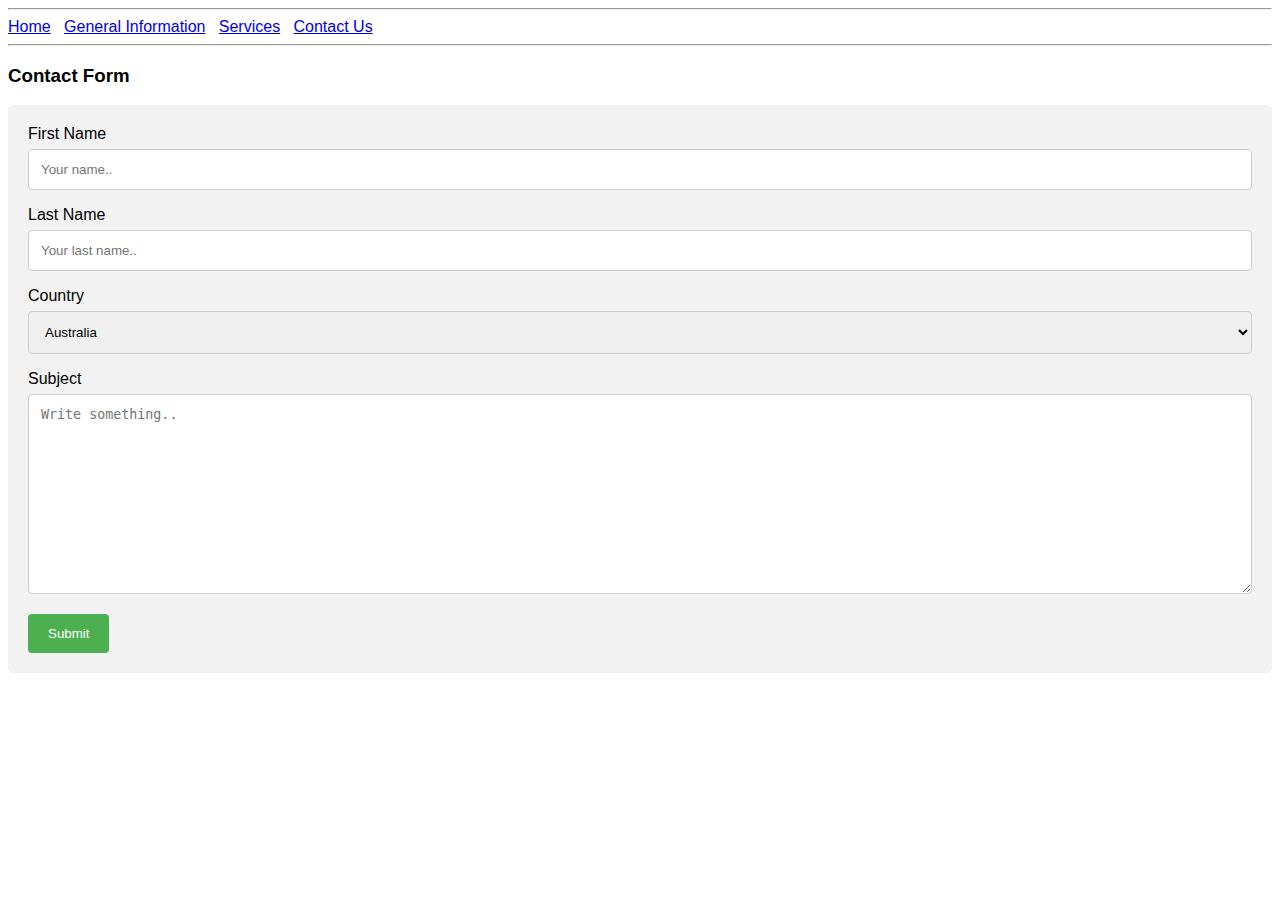
<file: contact.htm>
<!DOCTYPE html>
<html>
<head>
<title>Contact Us</title>
<meta name="viewport" content="width=device-width, initial-scale=1">
<style>
body {font-family: Arial, Helvetica, sans-serif;}
* {box-sizing: border-box;}

input[type=text], select, textarea {
  width: 100%;
  padding: 12px;
  border: 1px solid #ccc;
  border-radius: 4px;
  box-sizing: border-box;
  margin-top: 6px;
  margin-bottom: 16px;
  resize: vertical;
}

input[type=submit] {
  background-color: #4CAF50;
  color: white;
  padding: 12px 20px;
  border: none;
  border-radius: 4px;
  cursor: pointer;
}

input[type=submit]:hover {
  background-color: #45a049;
}

.container {
  border-radius: 5px;
  background-color: #f2f2f2;
  padding: 20px;
}
</style>
</head>
<body>

<nav>
<hr style="clear:left">
<p style="margin:0px">
<a href="index.htm">Home</a> &nbsp;
<a href="information.htm">General Information</a> &nbsp;
<a href="services.htm">Services</a> &nbsp;
<a href="contact.htm">Contact Us</a></p>
<hr>
</nav>

<h3>Contact Form</h3>

<div class="container">
  <form action="/action_page.htm">
    <label for="fname">First Name</label>
    <input type="text" id="fname" name="firstname" placeholder="Your name..">

    <label for="lname">Last Name</label>
    <input type="text" id="lname" name="lastname" placeholder="Your last name..">

    <label for="country">Country</label>
    <select id="country" name="country">
      <option value="australia">Australia</option>
      <option value="canada">Canada</option>
      <option value="usa">USA</option>
    </select>

    <label for="subject">Subject</label>
    <textarea id="subject" name="subject" placeholder="Write something.." style="height:200px"></textarea>

    <input type="submit" value="Submit">
  </form>
</div>

</body>
</html>
</file>
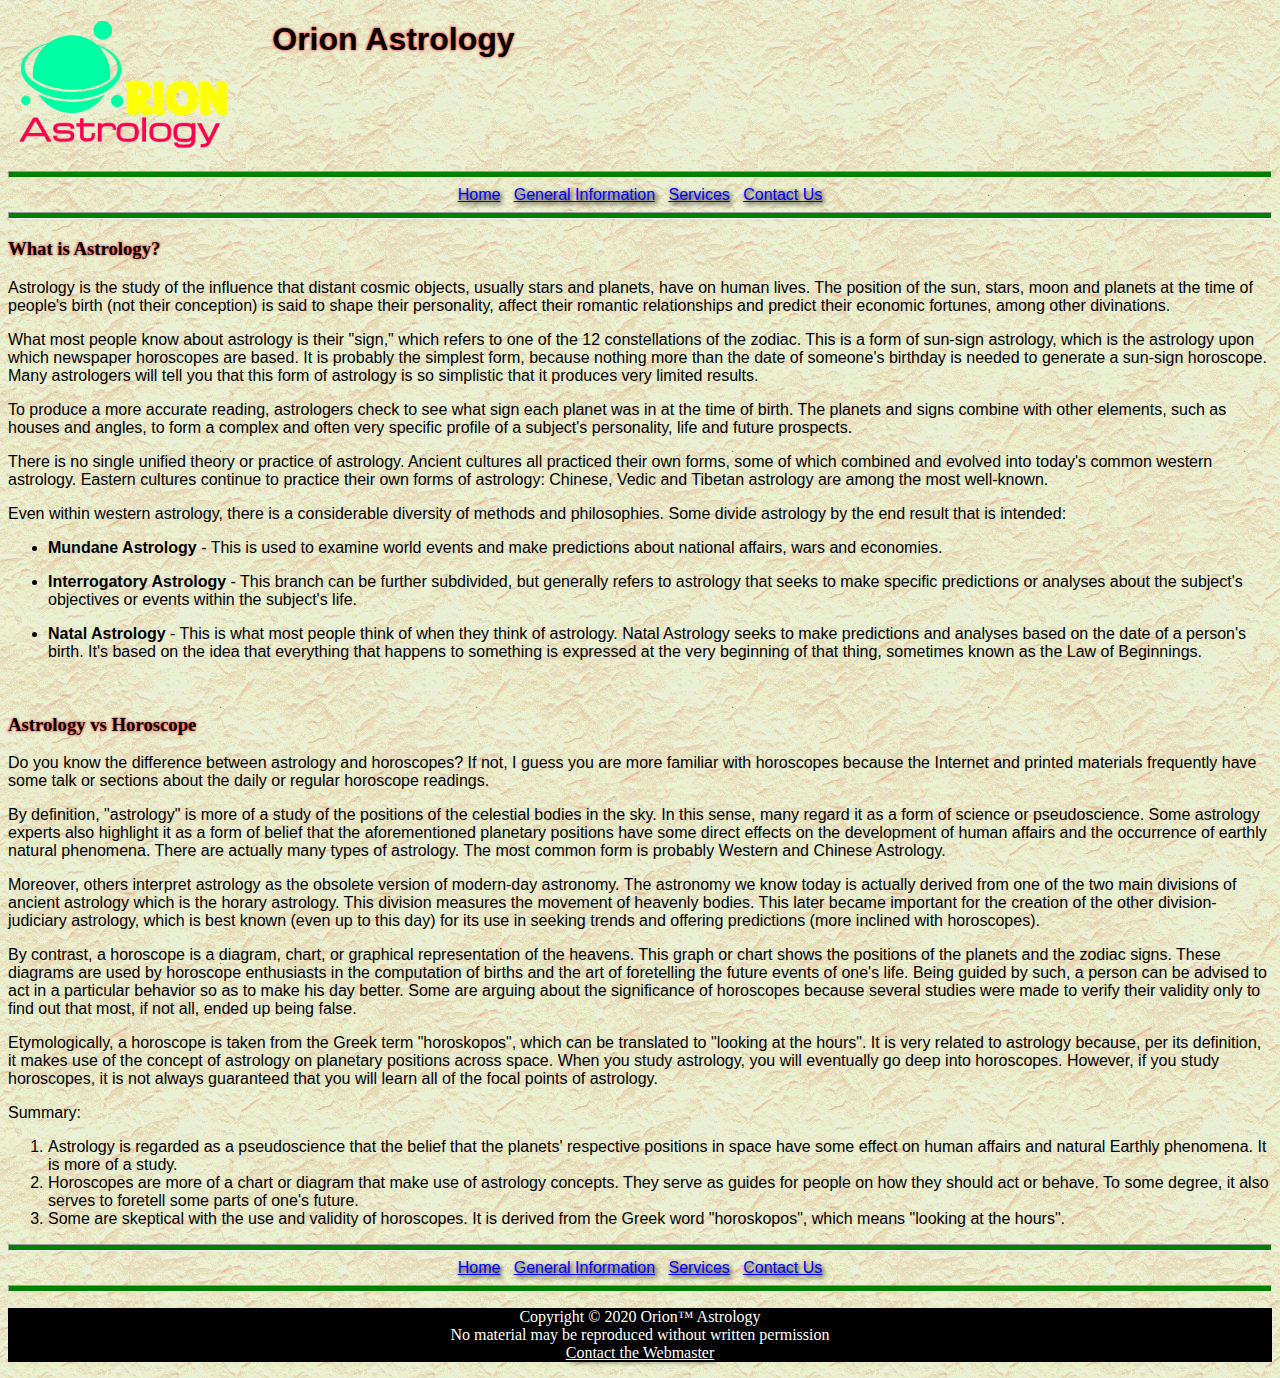
<file: information.htm>
<!DOCTYPE html>
<html>
<head>
<title>General Information</title>
<style>
hr {
color: green;
background-color: green;
height: 5px;
text-align: left;
}
</style>
<link rel="stylesheet" type="text/css" href="default.css">
</head>
<body style="background-image: url(stucco.jpg); background-color: beige">
<img src="Orion2.png" style="float:left; margin-right:10px" height="150">
<h1 style="color: black; text-shadow: 0 0 3px #FF0000">Orion Astrology</h1>


<nav>
<hr style="clear:left">
<p style="margin:0px">
<a href="index.htm">Home</a> &nbsp;
<a href="information.htm">General Information</a> &nbsp;
<a href="services.htm">Services</a> &nbsp;
<a href="contact.htm">Contact Us</a></p>
<hr>
</nav>


<h3>What is Astrology?</h3>

<p class="paragraph">Astrology is the study of the influence that distant cosmic objects, usually stars and planets, have on human lives. The position of the sun, stars, moon and planets at the time of people's birth (not their conception) is said to shape their personality, affect their romantic relationships and predict their economic fortunes, among other divinations.</p>

<p class="paragraph">What most people know about astrology is their "sign," which refers to one of the 12 constellations of the zodiac. This is a form of sun-sign astrology, which is the astrology upon which newspaper horoscopes are based. It is probably the simplest form, because nothing more than the date of someone's birthday is needed to generate a sun-sign horoscope. Many astrologers will tell you that this form of astrology is so simplistic that it produces very limited results.<p>

<p class="paragraph">To produce a more accurate reading, astrologers check to see what sign each planet was in at the time of birth. The planets and signs combine with other elements, such as houses and angles, to form a complex and often very specific profile of a subject's personality, life and future prospects.</p>

<p class="paragraph">There is no single unified theory or practice of astrology. Ancient cultures all practiced their own forms, some of which combined and evolved into today's common western astrology. Eastern cultures continue to practice their own forms of astrology: Chinese, Vedic and Tibetan astrology are among the most well-known.</p>

<p class="paragraph">Even within western astrology, there is a considerable diversity of methods and philosophies. Some divide astrology by the end result that is intended:</p>

<ul class="paragraph"><li><b>Mundane Astrology</b> - This is used to examine world events and make predictions about national affairs, wars and economies.</li></ul>

<ul class="paragraph"><li><b>Interrogatory Astrology</b> - This branch can be further subdivided, but generally refers to astrology that seeks to make specific predictions or analyses about the subject's objectives or events within the subject's life.</li></ul>

<ul class="paragraph"><li><b>Natal Astrology</b> - This is what most people think of when they think of astrology. Natal Astrology seeks to make predictions and analyses based on the date of a person's birth. It's based on the idea that everything that happens to something is expressed at the very beginning of that thing, sometimes known as the Law of Beginnings.</li></ul><br>


<h3>Astrology vs Horoscope</h3>

<p class="paragraph">Do you know the difference between astrology and horoscopes? If not, I guess you are more familiar with horoscopes because the Internet and printed materials frequently have some talk or sections about the daily or regular horoscope readings.</p>

<p class="paragraph">By definition, &quotastrology&quot is more of a study of the positions of the celestial bodies in the sky. In this sense, many regard it as a form of science or pseudoscience. Some astrology experts also highlight it as a form of belief that the aforementioned planetary positions have some direct effects on the development of human affairs and the occurrence of earthly natural phenomena. There are actually many types of astrology. The most common form is probably Western and Chinese Astrology.</p>

<p class="paragraph">Moreover, others interpret astrology as the obsolete version of modern-day astronomy. The astronomy we know today is actually derived from one of the two main divisions of ancient astrology which is the horary astrology. This division measures the movement of heavenly bodies. This later became important for the creation of the other division-judiciary astrology, which is best known (even up to this day) for its use in seeking trends and offering predictions (more inclined with horoscopes).</p>

<p class="paragraph">By contrast, a horoscope is a diagram, chart, or graphical representation of the heavens. This graph or chart shows the positions of the planets and the zodiac signs. These diagrams are used by horoscope enthusiasts in the computation of births and the art of foretelling the future events of one&#39s life. Being guided by such, a person can be advised to act in a particular behavior so as to make his day better. Some are arguing about the significance of horoscopes because several studies were made to verify their validity only to find out that most, if not all, ended up being false.</p>

<p class="paragraph">Etymologically, a horoscope is taken from the Greek term &quothoroskopos&quot, which can be translated to &quotlooking at the hours&quot. It is very related to astrology because, per its definition, it makes use of the concept of astrology on planetary positions across space. When you study astrology, you will eventually go deep into horoscopes. However, if you study horoscopes, it is not always guaranteed that you will learn all of the focal points of astrology.</p>

<p class="paragraph">Summary:</p>

<ol class="paragraph"><li>Astrology is regarded as a pseudoscience that the belief that the planets&#39 respective positions in space have some effect on human affairs and natural Earthly phenomena. It is more of a study.</li>
<li>Horoscopes are more of a chart or diagram that make use of astrology concepts. They serve as guides for people on how they should act or behave. To some degree, it also serves to foretell some parts of one&#39s future.</li>
<li>Some are skeptical with the use and validity of horoscopes. It is derived from the Greek word &quothoroskopos&quot, which means &quotlooking at the hours&quot.</li></ol>

<nav>
<hr style="clear:left">
<p style="margin:0px">
<a href="index.htm">Home</a> &nbsp;
<a href="information.htm">General Information</a> &nbsp;
<a href="services.htm">Services</a> &nbsp;
<a href="contact.htm">Contact Us</a></p>
<hr>
</nav>

<footer>
<p class="copyright">Copyright &copy; 2020 Orion&trade; Astrology<br>
No material may be reproduced without written permission<br>
<a href="mailto:darakutenshi05@gmail.com?subject=Question/Comment" title=
"webmaster@contoso.com" style="color:white">Contact the Webmaster</a></p>

</footer>
</html>
</file>
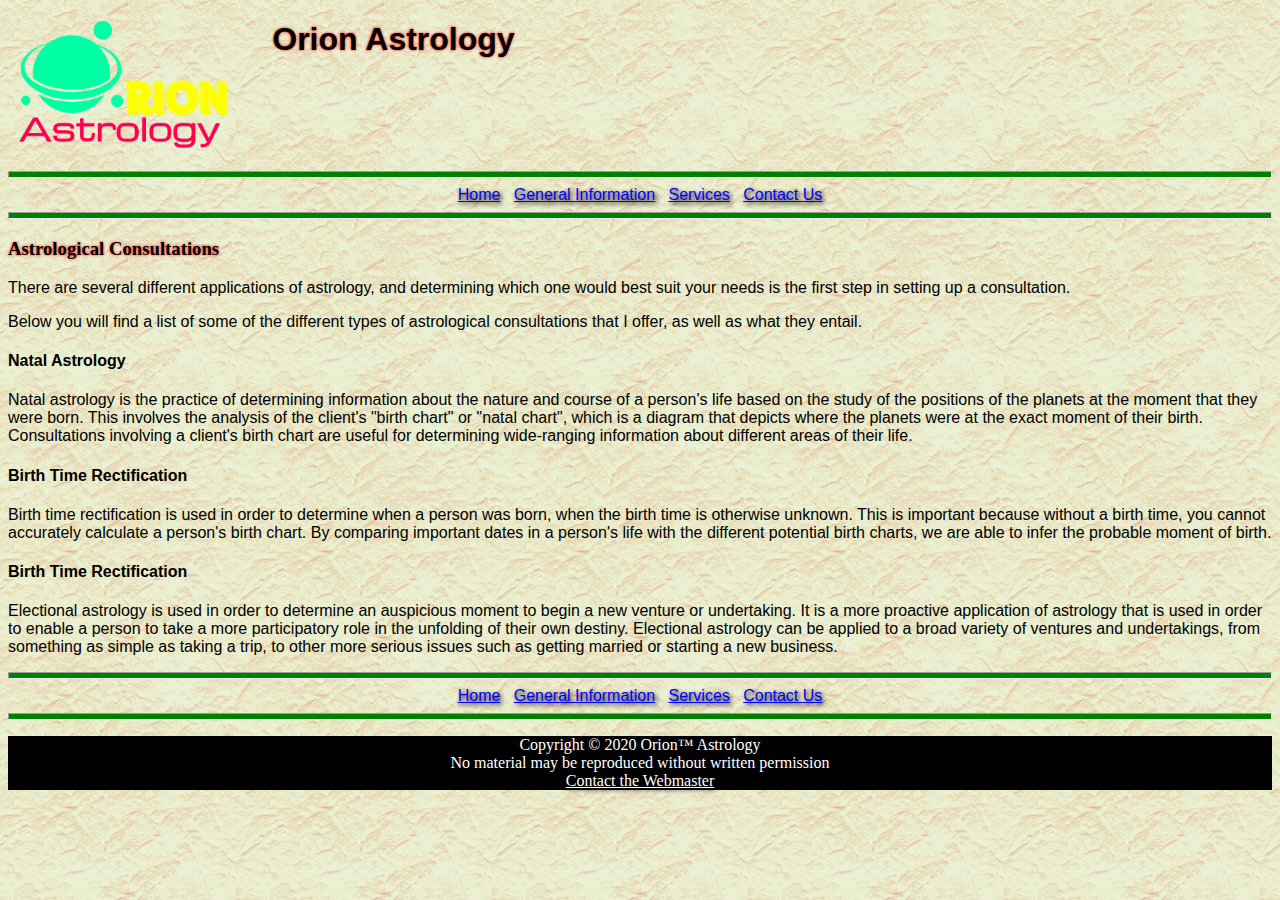
<file: services.htm>
<!DOCTYPE html>
<html>
<head>
<title>General Information</title>
<style>
hr {
color: green;
background-color: green;
height: 5px;
text-align: left;
}
</style>
<link rel="stylesheet" type="text/css" href="default.css">
</head>
<body style="background-image: url(stucco.jpg); background-color: beige">
<img src="Orion2.png" style="float:left; margin-right:10px" height="150">
<h1 style="color: black; text-shadow: 0 0 3px #FF0000">Orion Astrology</h1>


<nav>
<hr style="clear:left">
<p style="margin:0px">
<a href="index.htm">Home</a> &nbsp;
<a href="information.htm">General Information</a> &nbsp;
<a href="services.htm">Services</a> &nbsp;
<a href="contact.htm">Contact Us</a></p>
<hr>
</nav>


<h3>Astrological Consultations</h3>

<p class="paragraph">There are several different applications of astrology, and determining which one would best suit your needs is the first step in setting up a consultation.</p>

<p class="paragraph">Below you will find a list of some of the different types of astrological consultations that I offer, as well as what they entail.<p>

<h4>Natal Astrology</h4>

<p class="paragraph">Natal astrology is the practice of determining information about the nature and course of a person&#39s life based on the study of the positions of the planets at the moment that they were born. This involves the analysis of the client&#39s &quotbirth chart&quot or &quotnatal chart&quot, which is a diagram that depicts where the planets were at the exact moment of their birth. Consultations involving a client&#39s birth chart are useful for determining wide-ranging information about different areas of their life.</p>

<h4>Birth Time Rectification</h4>

<p class="paragraph">Birth time rectification is used in order to determine when a person was born, when the birth time is otherwise unknown. This is important because without a birth time, you cannot accurately calculate a person&#39s birth chart. By comparing important dates in a person&#39s life with the different potential birth charts, we are able to infer the probable moment of birth.</p>

<h4>Birth Time Rectification</h4>

<p class="paragraph">Electional astrology is used in order to determine an auspicious moment to begin a new venture or undertaking. It is a more proactive application of astrology that is used in order to enable a person to take a more participatory role in the unfolding of their own destiny. Electional astrology can be applied to a broad variety of ventures and undertakings, from something as simple as taking a trip, to other more serious issues such as getting married or starting a new business.</p>

<nav>
<hr style="clear:left">
<p style="margin:0px">
<a href="index.htm">Home</a> &nbsp;
<a href="information.htm">General Information</a> &nbsp;
<a href="services.htm">Services</a> &nbsp;
<a href="contact.htm">Contact Us</a></p>
<hr>
</nav>

<footer>
<p class="copyright">Copyright &copy; 2020 Orion&trade; Astrology<br>
No material may be reproduced without written permission<br>
<a href="mailto:darakutenshi05@gmail.com?subject=Question/Comment" title=
"webmaster@contoso.com" style="color:white">Contact the Webmaster</a></p>

</footer>
</html>
</file>
<file: default.css>
.copyright {font-family: "Times New Roman", "Times", serif; color: white;
background-color: black; text-align: center}

.boldface {font-size:25px; font-weight: bold; text-align:center; color:olive}

h1 {font-family: "Algerian", "Verdana", "Arial", sans-serif; color:silver}

h4 {font-family: "Algerian", "Verdana", "Arial", sans-serif}

.quote {color:aqua}

.zodiac {float:left; margin-bottom:50px; margin-right:14px; height:180px}

.zoom img:hover {transform:scale(1.1)}

.caption {color:#00cc00; font-size: 20px; text-align:center}

.signs {float:left; margin-right:10px; margin-bottom:10px}

.background {background-image: url(ela.jpg); background-position: center; background-repeat: no-repeat; background-size: cover; background-color: beige}

p {font-family: “Verdana”, “Arial”, sans-serif; font-size: 16px; color: white; text-shadow: 2px 2px 4px #000000}

h3 {color: black; text-shadow: 0 0 3px #FF0000;
; font-family: "Papyrus", "Trebuchet MS", "Candara", "Century Gothic"}

h2 {color: #0033cc; text-shadow: 2px 2px 8px #0099ff; font-family: "Algerian", "Mistral", "Magneto", "Matura MT Script Capitals"}

.paragraph {font-family: “Verdana”, “Arial”, sans-serif; font-size: 16px; color: black; text-shadow: none}

nav {font-family: "Times New Roman", "Times", serif; color: silver; text-align: center}

a:link {color: blue}
a:visited {color: green}
a:hover {color: lime}
a:active {color: red}

.column {
  float: left;
  width: 16%;
  padding: 5px;
}

.row::after {
  content: "";
  clear: both;
  display: table;
}

.element {
	text-shadow:
		-1px -1px 0 #000,
		1px -1px 0 #000,
		-1px 1px 0 #000,
		1px 1px 0 #000;
}

input[type=text], select, textarea {
  width: 100%;
  padding: 12px;
  border: 1px solid #ccc;
  border-radius: 4px;
  box-sizing: border-box;
  margin-top: 6px;
  margin-bottom: 16px;
  resize: vertical
}


input[type=submit] {
  background-color: #4CAF50;
  color: white;
  padding: 12px 20px;
  border: none;
  border-radius: 4px;
  cursor: pointer;
}


input[type=submit]:hover {
  background-color: blue;
}


.container {
  border-radius: 5px;
  background-color: #f2f2f2;
  padding: 20px;
}
</file>
